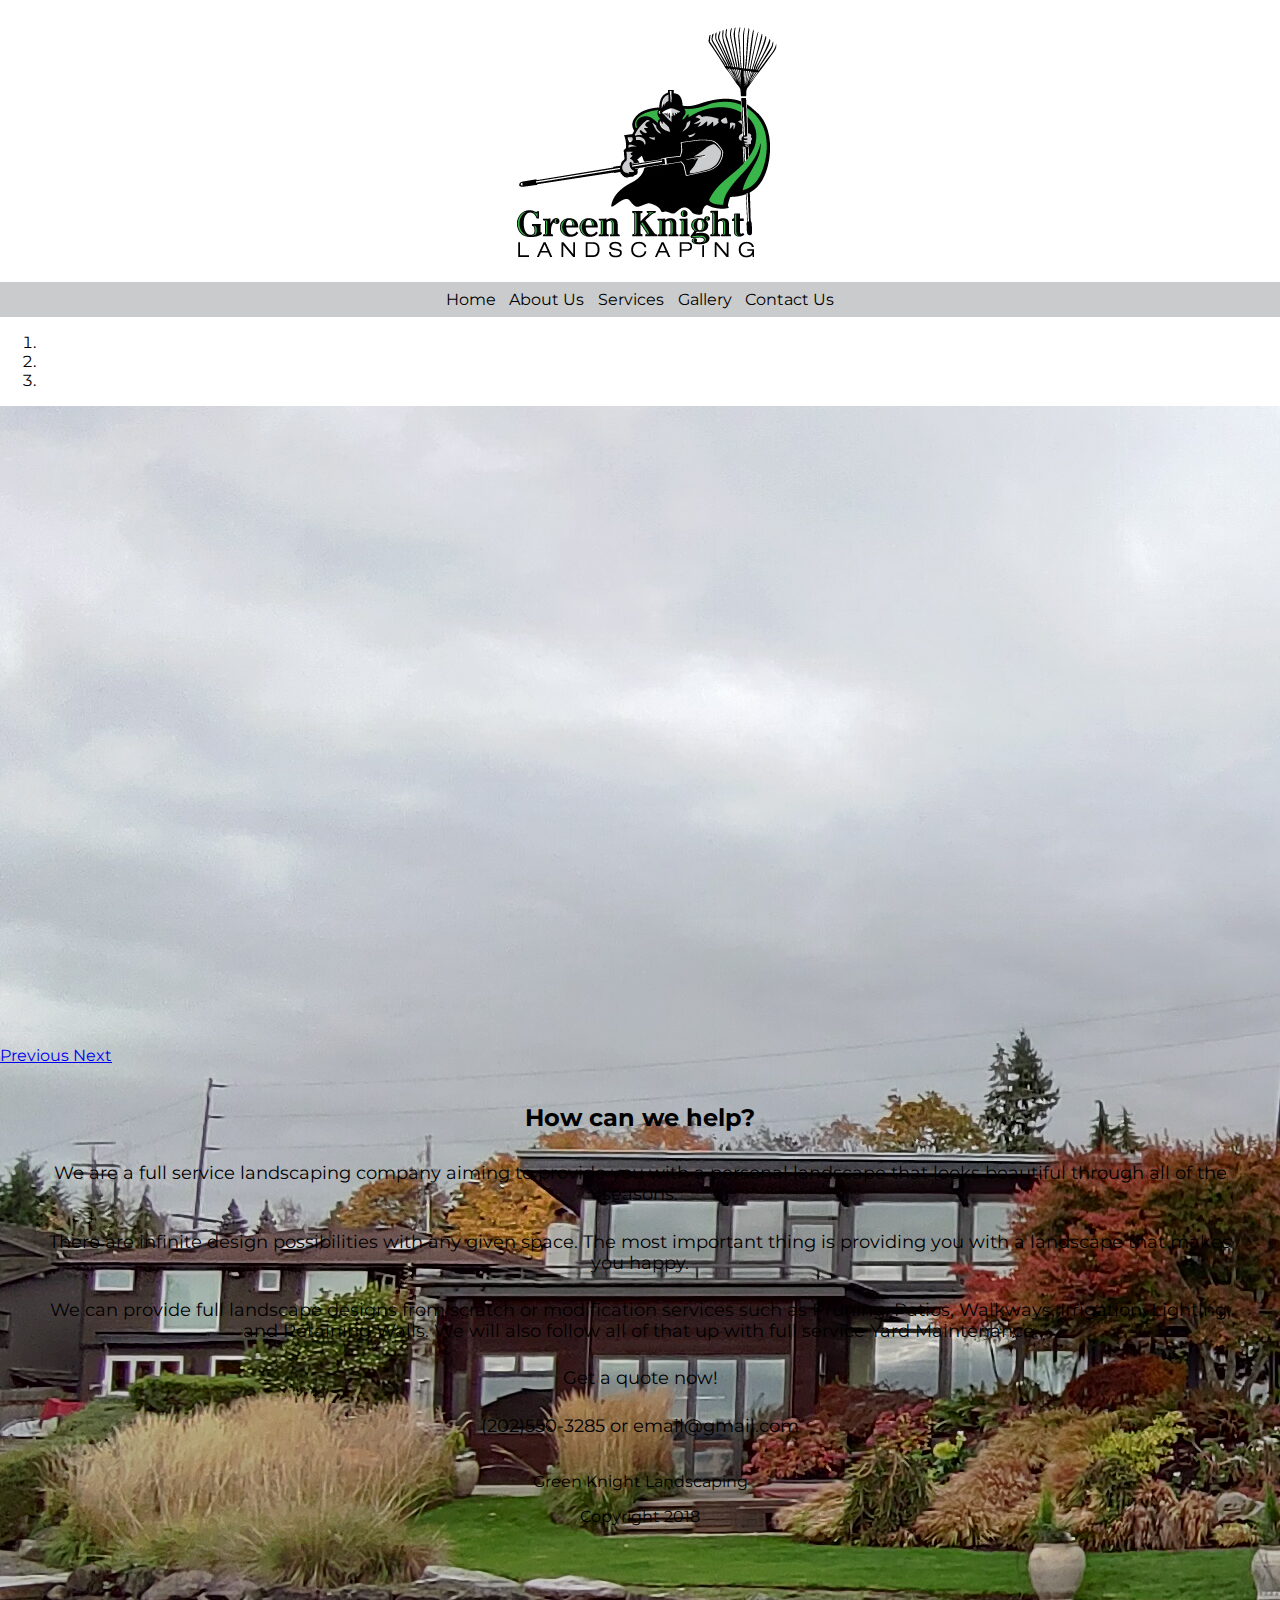
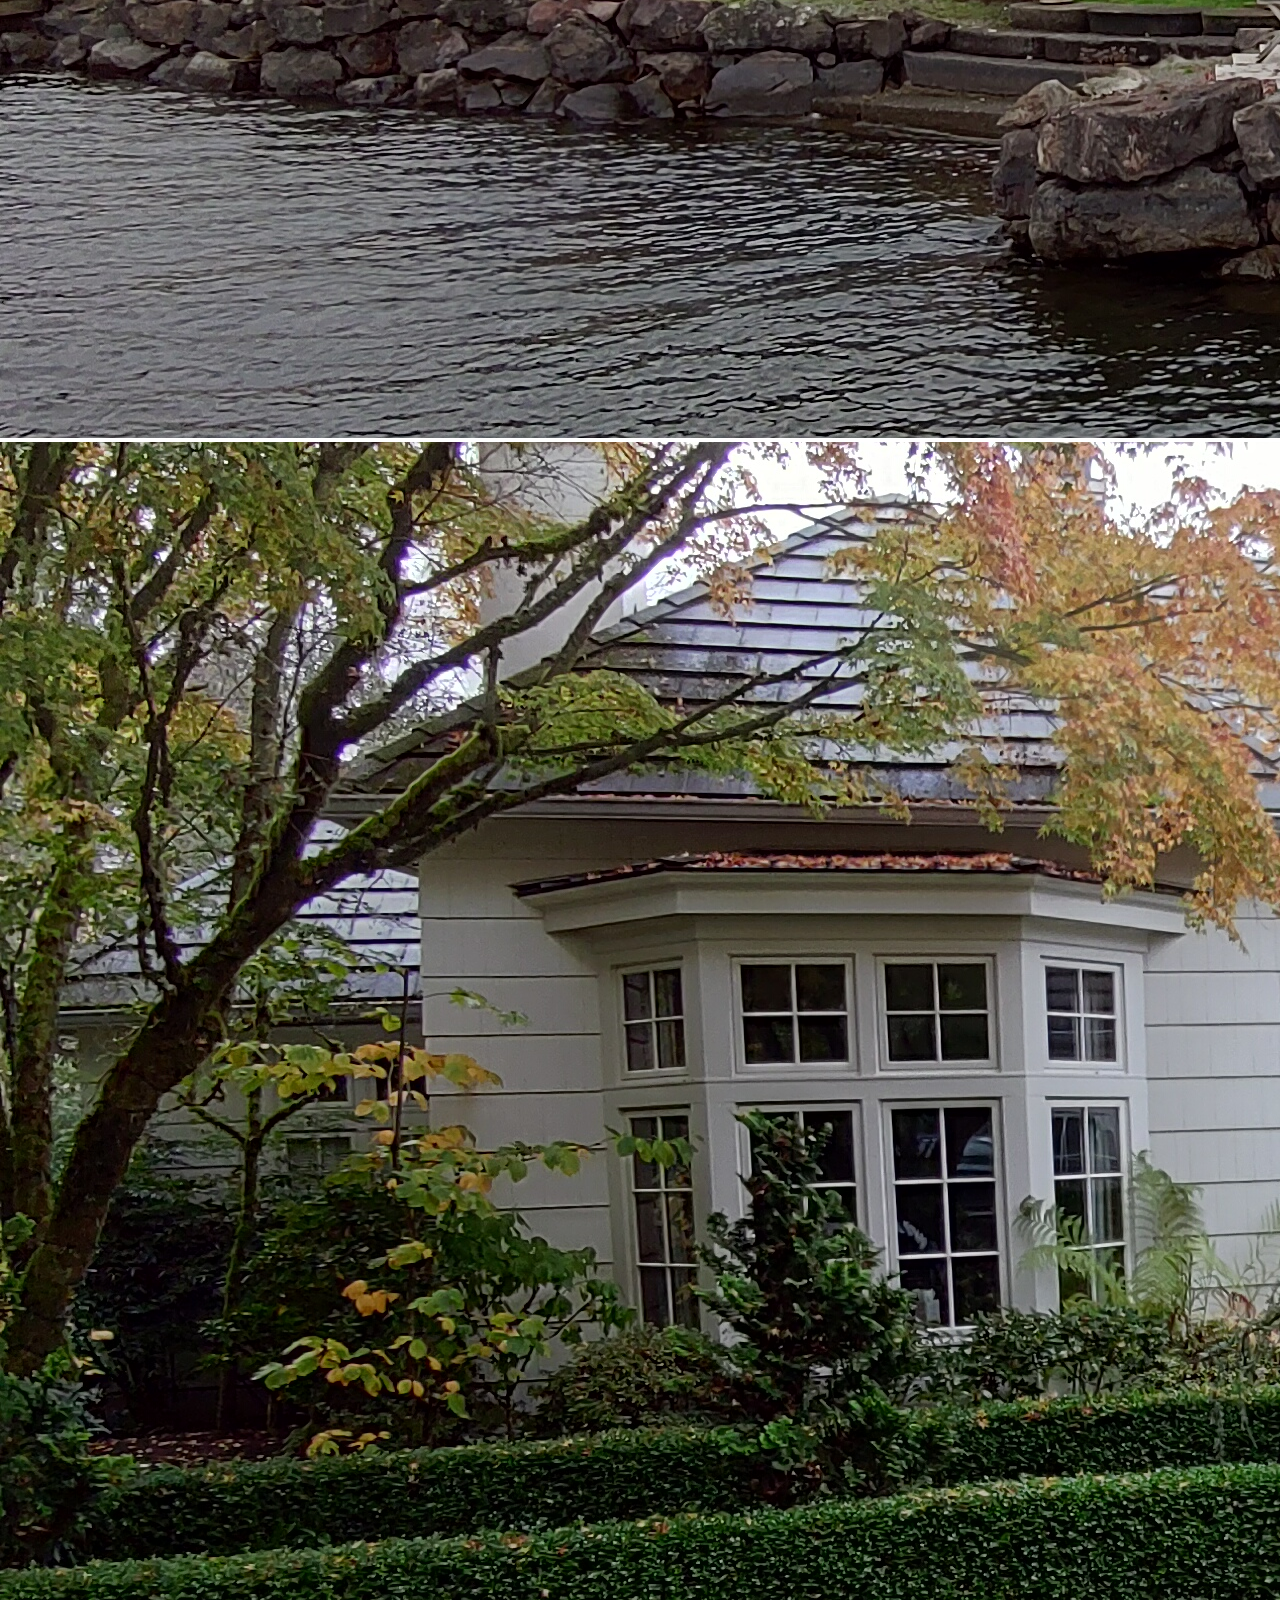
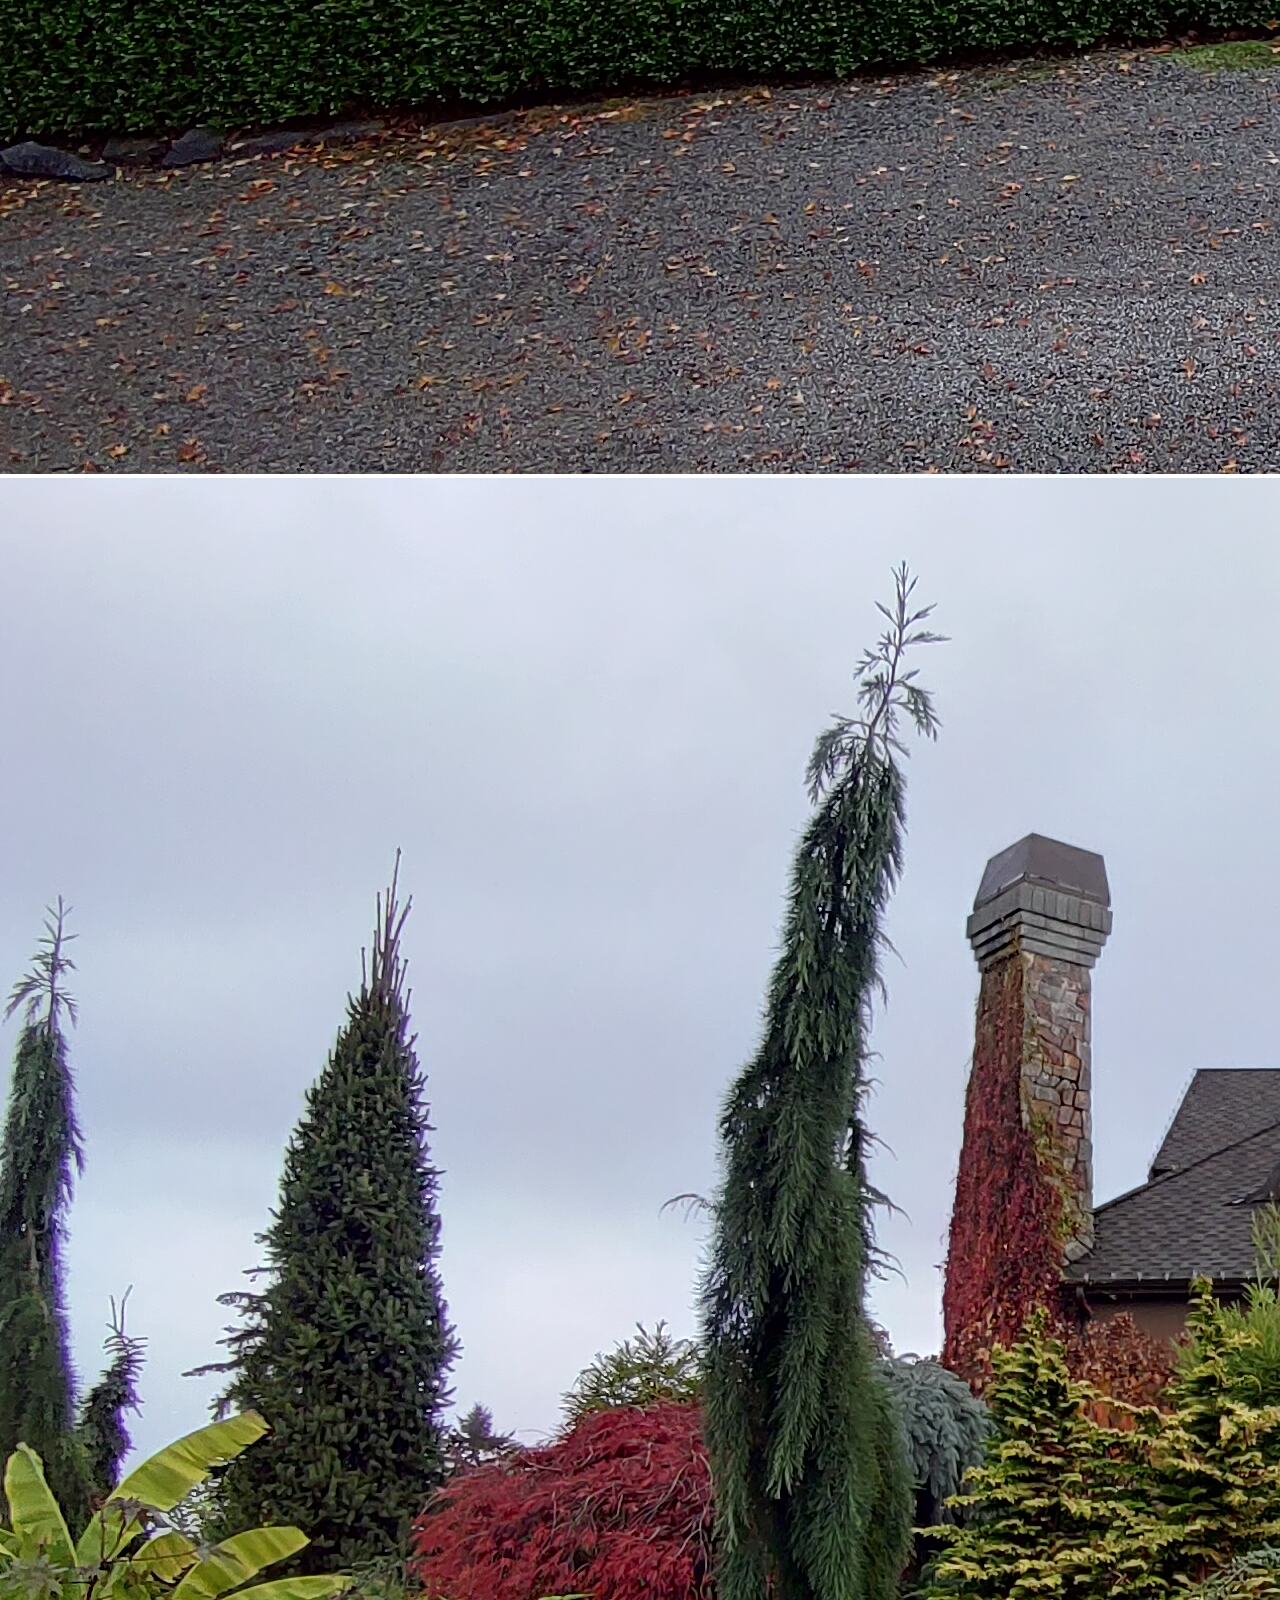
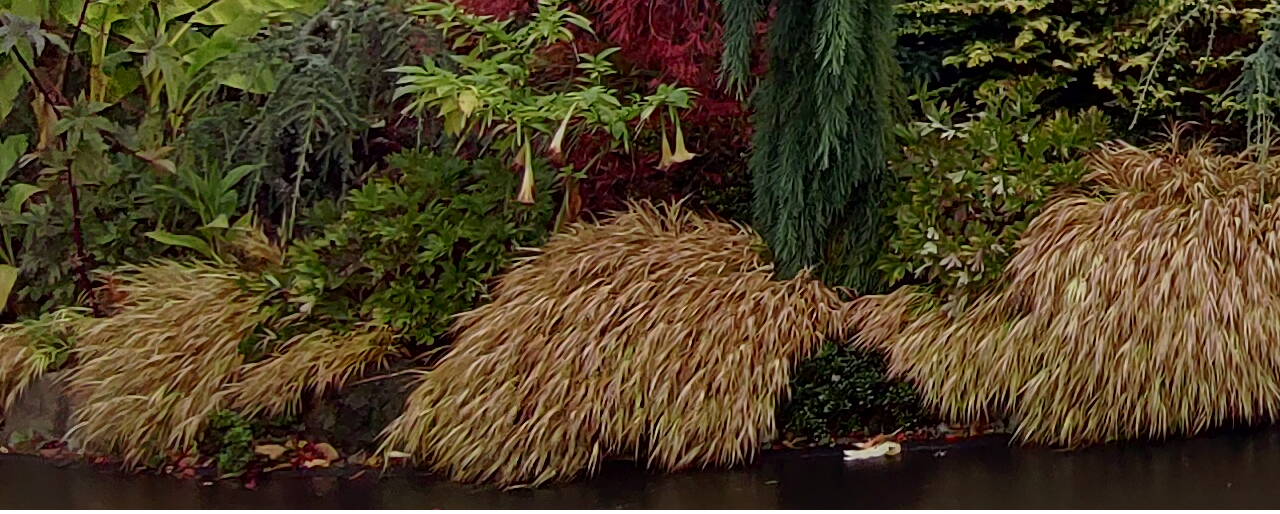
<file: index.html>
<!DOCTYPE html>
<html lang="en">

<head>
    <meta charset="UTF-8">
    <meta name="viewport" content="width=device-width, initial-scale=1.0">
    <meta http-equiv="X-UA-Compatible" content="ie=edge">
    <link rel="stylesheet" href="https://stackpath.bootstrapcdn.com/bootstrap/4.1.3/css/bootstrap.min.css" integrity="sha384-MCw98/SFnGE8fJT3GXwEOngsV7Zt27NXFoaoApmYm81iuXoPkFOJwJ8ERdknLPMO"
        crossorigin="anonymous">
    <link href="https://fonts.googleapis.com/css?family=Montserrat" rel="stylesheet">
    <link rel="stylesheet" href="index.css">
    <title>Green Knights Landscaping</title>
</head>

<body>


    <div class="header">
        <a class="logo" href="#">
            <img src="https://natecarson94.github.io/greenknight.github.io/Images/logo.jpg" alt="Green Knights Landscaping">
        </a>
        <nav>
            <a href="./index.html">Home</a>
            <a href="./about.html">About Us</a>
            <a href="./services.html">Services</a>
            <a href="./gallery.html">Gallery</a>
            <a href="./contact.html">Contact Us</a>
        </nav>
    </div>


    <!-- Carousel -->
    <div id="carouselExampleIndicators" class="carousel slide" data-ride="carousel">
        <ol class="carousel-indicators">
            <li data-target="#carouselExampleIndicators" data-slide-to="0" class="active"></li>
            <li data-target="#carouselExampleIndicators" data-slide-to="1"></li>
            <li data-target="#carouselExampleIndicators" data-slide-to="2"></li>
        </ol>
        <div class="carousel-inner">
            <div class="carousel-item active">
                <img class="d-block w-100" src='https://natecarson94.github.io/greenknight.github.io/Images/slider1.jpg' alt="First slide">
            </div>
            <div class="carousel-item">
                <img class="d-block w-100" src="https://natecarson94.github.io/greenknight.github.io/Images/slider2.jpg" alt="Second slide">
            </div>
            <div class="carousel-item">
                <img class="d-block w-100" src="https://natecarson94.github.io/greenknight.github.io/Images/slider3.jpg" alt="Third slide">
            </div>
        </div>
        <a class="carousel-control-prev" href="#carouselExampleIndicators" role="button" data-slide="prev">
            <span class="carousel-control-prev-icon" aria-hidden="true"></span>
            <span class="sr-only">Previous</span>
        </a>
        <a class="carousel-control-next" href="#carouselExampleIndicators" role="button" data-slide="next">
            <span class="carousel-control-next-icon" aria-hidden="true"></span>
            <span class="sr-only">Next</span>
        </a>
    </div>

    <!-- About Us Home -->
    <div class="home-text">
        <h2>How can we help?</h2>
        <p>We are a full service landscaping company aiming to provide you with a personal landscape that looks beautiful through
            all of the seasons.</p>
        <p>There are infinite design possibilities with any given space. The most important thing is providing you with a landscape
            that makes you happy.</p>
        <p>We can provide full landscape designs from scratch or modification services such as Pruning, Patios, Walkways, Irrigation,
            Lighting, and Retaining Walls. We will also follow all of that up with full service Yard Maintenance.</p>
        <p>Get a quote now!</p>
        <p>(202)550-3285 or email@gmail.com</p>
    </div>

    <div class="foot">
        <p class="float-left">Green Knight Landscaping</p>
        <p class="float-right">Copyright 2018</p>
    </div>


    <!-- Bootstrap Javascript Tags -->
    <script src="https://code.jquery.com/jquery-3.3.1.slim.min.js" integrity="sha384-q8i/X+965DzO0rT7abK41JStQIAqVgRVzpbzo5smXKp4YfRvH+8abtTE1Pi6jizo"
        crossorigin="anonymous"></script>
    <script src="https://cdnjs.cloudflare.com/ajax/libs/popper.js/1.14.3/umd/popper.min.js" integrity="sha384-ZMP7rVo3mIykV+2+9J3UJ46jBk0WLaUAdn689aCwoqbBJiSnjAK/l8WvCWPIPm49"
        crossorigin="anonymous"></script>
    <script src="https://stackpath.bootstrapcdn.com/bootstrap/4.1.3/js/bootstrap.min.js" integrity="sha384-ChfqqxuZUCnJSK3+MXmPNIyE6ZbWh2IMqE241rYiqJxyMiZ6OW/JmZQ5stwEULTy"
        crossorigin="anonymous"></script>
</body>

</html>
</file>
<file: index.css>
body {
  font-family: "Montserrat", sans-serif;
  margin: 0;
}

.header {
  text-align: center;
}

nav {
  padding: 0.5em;
  background-color: #cacbcd;
}
.header a img {
  margin: 1em;
}
nav a {
  margin: 0.3em;
  text-decoration: none;
  color: black;
}

nav a:hover {
  text-decoration: none;
  color: #3ab54c;
}

@media (min-width: 900px) {
  .carousel-inner {
    height: 40em;
  }
}

.home-text {
  text-align: center;
  margin: 2em;
}
.home-text h2 {
  padding: 0.25em;
}
.home-text p {
  font-size: 1.1em;
  padding: 0.25em;
}

.foot {
  margin-bottom: 0;
  width: 100%;
  height: 2em;
  background-color: #cacbcd;
}

.foot p {
  margin-bottom: 0;
  text-align: center;
}
</file>
